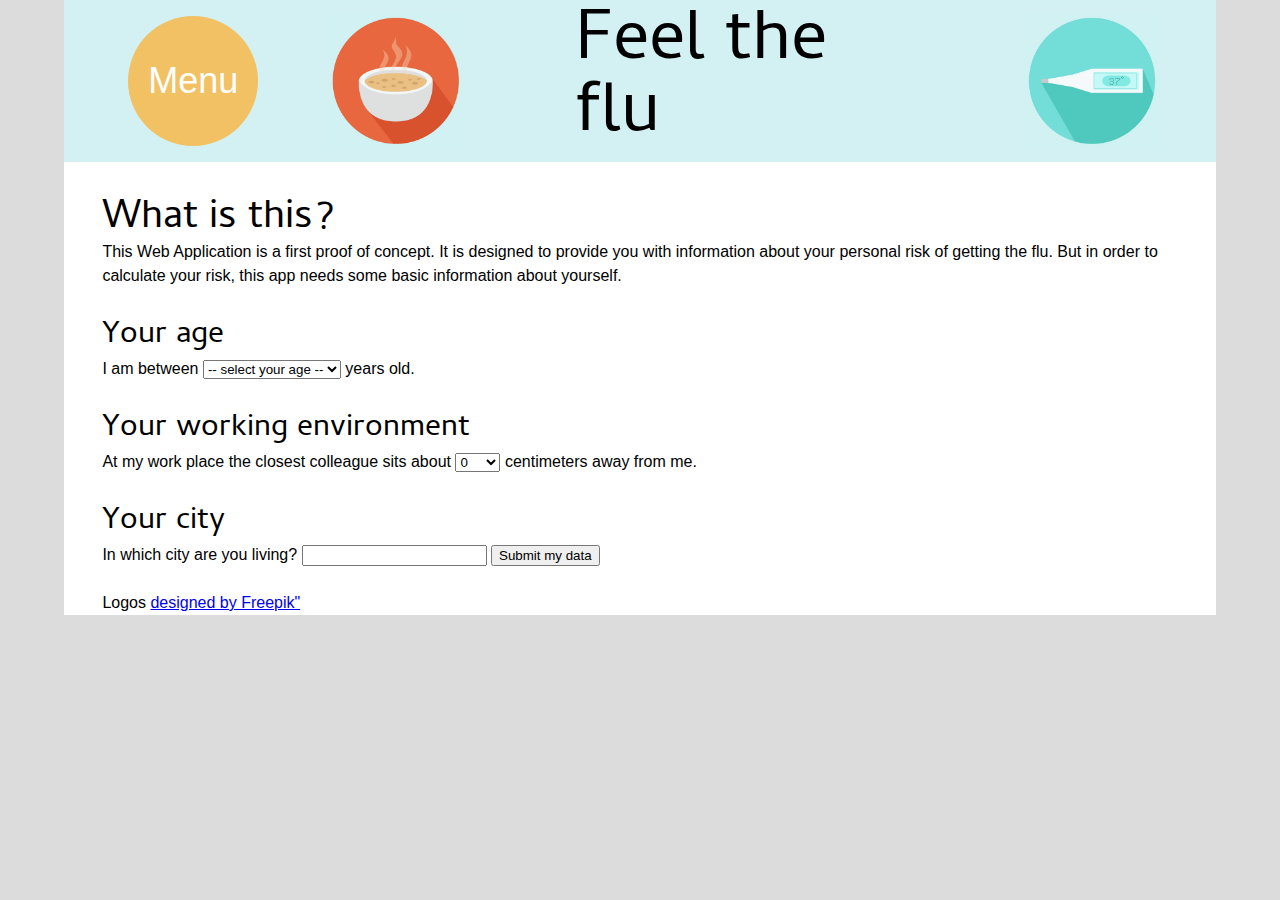
<file: index.html>
<!DOCTYPE html>
<html>
<!---This is the media query to decide between the mobile and the desktop version of the website-->
<head>
    <title>FeelTheFlu</title>
    <link rel="stylesheet" media="(min-width: 800px)" href="fluapp_final.css">
    <link rel="stylesheet" media="(max-width: 800px)" href="fluapp_mobile_final.css">
</head>

<body>
  <!---This is the header with its dropdown menu and the logos-->
    <header>
        <div class="dropdown">
            <button onclick="myFunction()" class="dropbtn">Menu</button>
            <div id="myDropdown" class="dropdown-content">
                <a href="index.html">HOME</a>
                <a href="about.html">ABOUT</a>
                <a href="http://maier-borst.de/wp/">MAIER-BORST</a>
            </div>
        </div>
        <img class="logo" src="assets/logo/soup.png">
        <h1>Feel the flu</h1>
        <img class="logo" src="assets/logo/thermo.png">
    </header>

    <!---This is the middle block that asks for input and explains how this web application works-->
    <div class="content">
        <h2>What is this?</h2>
        <p> This Web Application is a first proof of concept. It is designed to provide you with information about your personal risk of getting the flu. But in order to calculate your risk, this app needs some basic information about yourself.</p>

        <h3> Your age </h3>
        <div class="input">
            <div class="sel_box">
                I am between <select id="age">
    					  <option value=""> -- select your age -- </option>
    					  <option value="0to4">0–4</option>
    					  <option value="5to17">5–17</option>
    					  <option value="18to49">18–49</option>
    					  <option value="50to64">50–64</option>
    					  <option value="65plus">65+</option>
    					</select> years old.
            </div>

            <h3>Your working environment</h3>
            <p>At my work place the closest colleague sits about
                <select id="distancecolleague">
            </select> centimeters away from me.</p>

            <h3> Your city</h3>
            <form>
                <label for="search_term">In which city are you living?
                  <input type="text" id="search_term">
                </label>
                <input type="button" id="search_button" value="Submit my data">
            </form>
        </div>

        <!---This is the last part of the website that is only displayed after the user has hit the submit button-->
        <div id="listofresults" class="outputBefore">
            <h2>So what does your risk look like?</h2>
            <!---This is the calculation of the financial risk related to the flu. If the city is not based in an OECD country the text within the div tags is displayed-->
            <div id="result3">Sorry, your city is not based in an OECD-country.</div>
            <p>This is the price tag on your flu risk. If you get the flu, this is the minimum amount of money it will cost you.</p>
            <h3>But how did the app calculate this?</h3>
            <p>First of all, this is a calculation based on two factors: Your age and the average wage in your country. The average wage is calculated by using most recent OECD data on the annual average wage and dividing it by 365 days. This is the price for one day of
                productivity being lost, if you are ill. </p>
            <br>
            <p>Then the app looks at your age. When people out of the age group of 0 to 4 or out of the age group of over 65 years get sick, this results in a loss of productivity of at least one day. However, if they are in between 5 and 64, this is different. People in this age span tend to recover more quickly.
              The baseline risk is therefore half a day lost in terms productivity. So the age is an important factor in terms of the financial risk.</p>
            <br>
            <p><i><b>BUT WAIT?!? How can a toddler or a retired person mean a loss of productivity? They should not be working.</b></i> </p>
            <br>
            <p>Well, that is a fair question to ask. But the reason why their flu still causes costs is that the family has to take care of them. So even if the infected person is not working, this still means a loss of productivity. All these calculations are based on a study by <a href="http://www.sciencedirect.com/science/article/pii/S0264410X07003854">Molinari et al.</a>  </p>

            <h3>Now, let's look on your risk factors. </h3>
            <!---This is the section in which the color code is explained-->
            <p>The colour code the app uses for rating your risk is simple and functions as follows: </p>
            <div class=scale>
                <div class=scaleitems>
                    <div class=trafficlightblue></div>
                </div>
                <div class=scaleitems>
                    <p> low-level risk</p>
                </div>
                <div class=scaleitems>
                    <div class=trafficlightyellow></div>
                </div>
                <div class=scaleitems>
                    <p>mid-level risk</p>
                </div>
                <div class=scaleitems>
                    <div class=trafficlightred></div>
                </div>
                <div class=scaleitems>
                    <p> high-level risk</p>
                </div>
                <div class=scaleitems>
                    <div class=trafficlight></div>
                </div>
                <div class=scaleitems>
                    <p><wbr>calcu<wbr>lating</p>
                </div>

            </div>
            <!---This is the section in which the age, working environment and city based influenza risk is shown along with the explanation of the calculation of these risk values.-->
            <h3>Your risk based on your age-group</h3>
            <div class="singleresults">

                <div class="singleresultsitem">
                    <div id=agelight class="trafficlight"></div>
                </div>
                <div class="singleresultsitem">
                    <p>To calculate this risk, I used again this study by <a href="http://www.sciencedirect.com/science/article/pii/S0264410X07003854">Molinari et al.</a> which gives a value for the attack risk for each of the age groups. 0 to 4 years old
                        have the highest risk. 5 to 17 and 65 plus have a mid-level risk of getting the flu and people with an age between 18 to 64 years have the lowest attack risk.</p>
                </div>
            </div>
            <h3>Your risk based on your working environment</h3>
            <div class="singleresults">

                <div class="singleresultsitem">
                    <div id=distancelight class="trafficlight"></div>
                </div>
                <div class="singleresultsitem">
                    <p>Numbers differ regarding the distance that aerosols can travel after a sneeze. While generally it is said that the distance is about one to two meters, there are also examples of droplets travelling even 8 meters under certain
                        conditions.
                        <a href="http://www.nature.com/news/the-snot-spattered-experiments-that-show-how-far-sneezes-really-spread-1.19996">Uargh!!!</a> Here, the app is based on data from a study by <a href="http://jid.oxfordjournals.org/content/early/2013/01/29/infdis.jis773.abstract"> Bischoff et al.</a>,
                        which found aerosols even at a distance of 1.8 meters away from a sneezing patient. The threshold between red and yellow risk is therefore set at a distance of 1.6 meter. The threshold between yellow and blue was set to a distance
                        of 2.3 meters.</p>
                </div>
            </div>
            <h3>Your risk based on city that you live in</h3>
            <div class="singleresults">
                <div class="singleresultsitem">
                    <div id=locallight class="trafficlight"></div>
                </div>
                <div class="singleresultsitem">
                    <p>This one is the trickiest. A lot of geobased data on influenza is only available for certain countries or areas, or the quality of the data differs greatly between countries. Hence, another approach was chosen.
                        <a href="http://journals.plos.org/plosbiology/article?id=10.1371/journal.pbio.1000316">This study by Shaman et al.</a> showed that there is a correlation between unusually low absolute humidity and outbreaks of flu.
                        This app therefore compares current humidity data for your city to the average humidity for the same day in the three previous years. Depending on how much it is drier than in the previous years, the flu risk is classified as blue, yellow or red.
                    </p>
                </div>
            </div>
            <h2>The overall result</h2>
            <p>Finally, let's look at the overall result for your flu risk: </p>
            <!---This is the section in which the overall risk is displayed. The different outcomes are coded in this HTML but only shown when the Javascript
          changes the class to "finalresultsshown"-->
            <div id="finalresultsgrey" class="finalresultsshown">
                <div class="contentboxitem">
                    <h2>Please be patient!</h2>
                    <p>The data base sometimes needs a little time to load.</p>
                </div>
            </div>
            <div id="finalresultsred" class="finalresultshidden">
                <div class="contentboxitem">
                    <img src="assets/logo/PILLS.jpg" class=resultslogo>
                </div>
                <div class="contentboxitem">
                    <h2>Serious thread!</h2>
                    <p>The sum of our indicators say that there is a high chance for you to get the flu. You should therefore wash your hands and your mouth frequently, use disinfectant and maybe even consider getting a vaccination.</p>
                </div>
            </div>
            <div id="finalresultsyellow" class="finalresultshidden">
                <div class="contentboxitem">
                    <img src="assets/logo/TISSUES2.jpg" class=resultslogo>
                </div>
                <div class="contentboxitem">
                    <h2>Keep your guard up</h2>
                    <p>Your risk of getting the flu is fairly acceptable. However, there are some indicators telling you to be cautious. Keep tissues around you and get enough rest so that your immune system is strong enough to fight the flu.</p>
                </div>
            </div>
            <div id="finalresultsblue" class="finalresultshidden">
                <div class="contentboxitem">
                    <img src="assets/logo/ORANGES2.jpg" class=resultslogo>
                </div>
                <div class="contentboxitem">
                    <h2>You should be safe</h2>
                    <p>Never say never, but the chance of you getting the flu right now is low. Your area does not seem to be a hotspot for the flu and also you are not in an environment or an age group that has a high risk level. Get some vitamins every
                        now and then and you should be alright. </p>
                </div>
            </div>
        </div>
        <br>
        <p>Logos
            <a href="http://www.freepik.com/free-vector/equipment-to-survive-the-flue-season_844524.htm">  designed by Freepik"</a>

    </div>

    <script src="fluapp_final3.js"></script>



    </div>

</body>

</html>
</file>
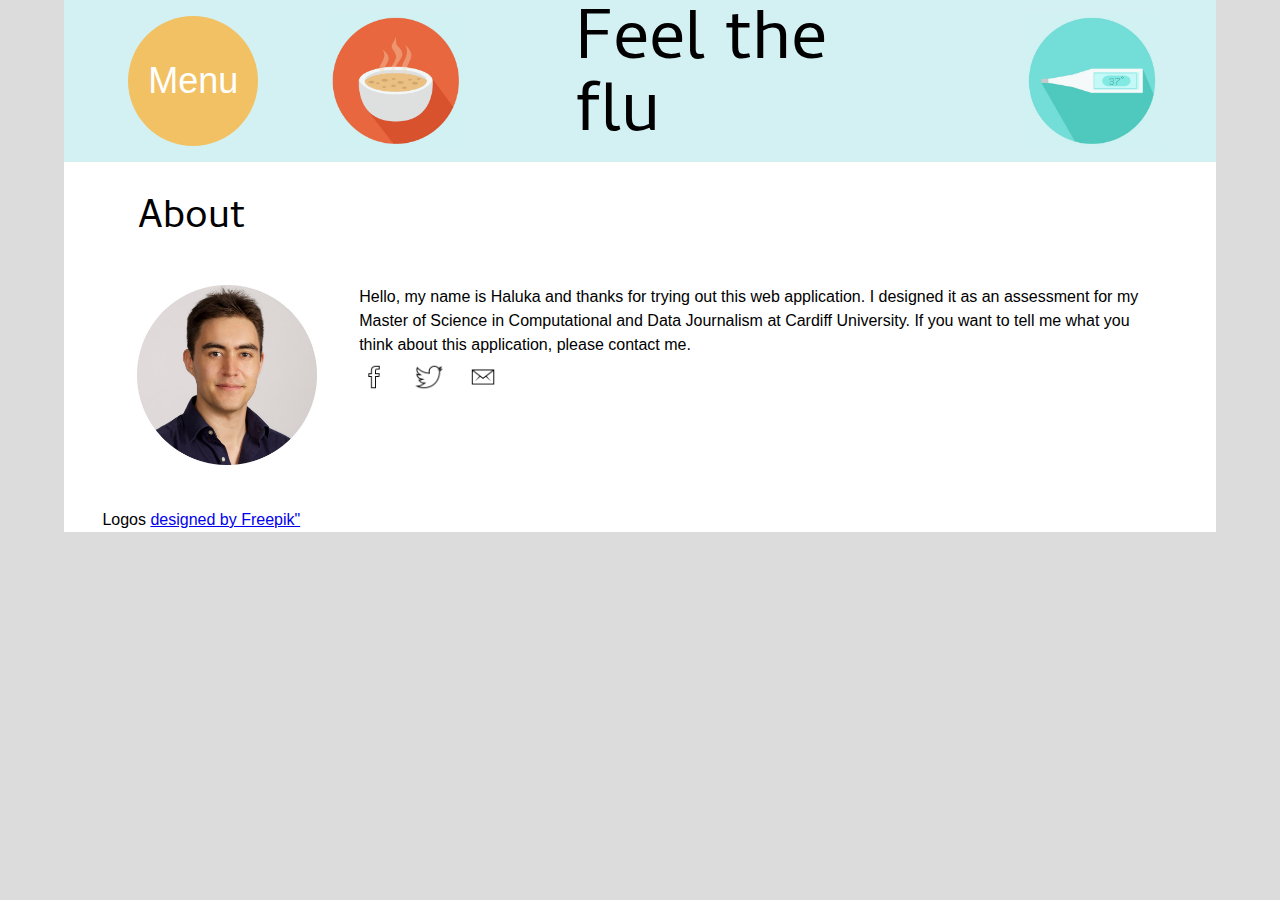
<file: about.html>
<!DOCTYPE html>
<!-- saved from url=(0112)https://learningcentral.cf.ac.uk/bbcswebdav/pid-4121010-dt-content-rid-6890673_2/courses/1617-CMT112/sunset.html -->
<html>

<head>
    <title>FeelTheFlu</title>
    <link rel="stylesheet" media="(min-width: 800px)" href="fluapp_final.css">
    <link rel="stylesheet" media="(max-width: 800px)" href="fluapp_mobile_final.css">
</head>

<body>

    <header>
        <div class="dropdown">
            <button onclick="myFunction()" class="dropbtn">Menu</button>
            <div id="myDropdown" class="dropdown-content">
                <a href="index.html">HOME</a>
                <a href="about.html">ABOUT</a>
                <a href="http://maier-borst.de/wp/">MAIER-BORST</a>
            </div>
        </div>
        <img class="logo" href="FluApp1.html" src="assets/logo/soup.png">
        <h1>Feel the flu</h1>
        <img class="logo" src="assets/logo/thermo.png">
    </header>

    <div class="content">
      <div class="aboutbox-header">
        <h2>About</h2>
      </div>
      <div class="aboutbox">
          <div class="contentboxitem">
              <img src="assets/logo/Haluka-Kreis.jpg" class=resultslogo>
          </div>
          <div class="contentboxitem">
              <p>Hello, my name is Haluka and thanks for trying out this web application.
                I designed it as an assessment for my Master of Science in Computational and Data Journalism at Cardiff University.
                If you want to tell me what you think about this application, please contact me. </p>
                <span class="socialmedia-toolbar">
                <a href="https://www.facebook.com/haluka.maierborst"> <img class="socials" src ="assets/icons/social-facebook-outline.png" alt="FB"></a>
                <a href="https://www.twitter.com/halukamb/"> <img class="socials" src ="assets/icons/social-twitter-outline.png" alt="Twitter"></a>
                <a href="mailto:mail@maier-borst.de"> <img class="socials" src ="assets/icons/ios7-email-outline.png" alt="Email"></a>
                </span>
          </div>
      </div>



                <p>Logos
                    <a href="<a href=" http://www.freepik.com/free-vector/equipment-to-survive-the-flue-season_844524.htm ">  designed by Freepik"</a>

        </div>

        <script src="fluapp_final.js"></script>



    </div>

</body>

</html>
</file>
<file: fluapp_final.css>
/* http://meyerweb.com/eric/tools/css/reset/ 2. v2.0 | 20110126
  License: none (public domain) BUT WITHOUT A RESET for ITALIC, BOLD, UNDERLINED
*/

html, body, div, span, applet, object, iframe, h1, h2, h3, h4, h5, h6, p, blockquote, pre, a, abbr, acronym, address, big, cite, code, del, dfn, em, img, ins, kbd, q, s, samp, small, strike, strong, sub, sup, tt, var, center, dl, dt, dd, ol, ul, li, fieldset, form, label, legend, table, caption, tbody, tfoot, thead, tr, th, td, article, aside, canvas, details, embed, figure, figcaption, footer, header, hgroup, menu, nav, output, ruby, section, summary, time, mark, audio, video {
    margin: 0;
    padding: 0;
    border: 0;
    font-size: 100%;
    font: inherit;
    vertical-align: baseline;
}


/* HTML5 display-role reset for older browsers */

article, aside, details, figcaption, figure, footer, header, hgroup, menu, nav, section {
    display: block;
}

body {
    line-height: 1;
}

ol, ul {
    list-style: none;
}

blockquote, q {
    quotes: none;
}

blockquote:before, blockquote:after, q:before, q:after {
    content: '';
    content: none;
}

table {
    border-collapse: collapse;
    border-spacing: 0;
}


/* Now we can start with the actual styling. */

@font-face {
    font-family: "MyFont";
    src: url("assets/fonts/Cambay/Cambay-Regular.ttf");
  }

@font-face {font-family: "Numbers";
  src: url("assets/fonts/Anonymous_Pro/AnonymousPro-Regular.ttf");
}

body {
    background-color: #DCDCDC;
    font: 300 100%/150% "Lato", "Open Sans", "Helvetica Neue", Helvetica, Arial, sans-serif;
    width: 100vw;

}


/* Setting all part of the website on the same width */
header, section, aside, footer {
    margin-left: 0%;
    margin-right: 0%;
    background-color: #D3F1F3;
    width: 84vw;
    align-items: center;
}



/* Setting the header to a responseive height as well as margin and padding */
header {
    display: flex;
    height: 18vh;
    background-color: #D3F1F3;
    justify-content: space-around;
    width: 87vw;
    margin-left: 5vw;
    padding-left: 3vw;
}


h1 {
    font-family: "MyFont";
    display: flex;
    height: 16vh;
    width: 40vh;
    font-size: 8vh;
    line-height: 8vh;
    background-color: #D3F1F3;
    align-items: center;
    margin-left: 5%;
    margin-right: 5%;

}

/* Making sure that the logos have always the same size */

.logo {
    height: 15vh;
    margin-left: 5%;
    margin-right: 5%;
    margin-top: 0%;
}

li {
    display: list-item;
    text-align: -webkit-match-parent;
}

/* Same width, padding and margin as the header */

.content {
    margin-left: 5vw;
    margin-right: 7vw;
    padding-left: 3vw;
    padding-right: 3vw;
    width: 84vw;
    text-align: left;
    background-color: white;
}

/* Setting the trafficlights to grey for the status before the API requests*/
.trafficlight {
    height: 30px;
    width: 30px;
    background-color: #EEEEEE;
    border-radius: 15px;
    border-style: outset;
    border-color: black;
    border-width: 1px;
}

/* Defining the traffic lights for the different colours */
.trafficlightred {
    height: 30px;
    width: 30px;
    background-color: #ED6348;
    border-radius: 15px;
    border-width: 1px;
}

.trafficlightyellow {
    height: 30px;
    width: 30px;
    background-color: #F2C164;
    border-radius: 15px;
    border-width: 1px;
}

.trafficlightblue {
    height: 30px;
    width: 30px;
    background-color: #85CFCE;
    border-radius: 15px;
    border-width: 1px;
}

/* Before the request, the results section is not shown */

.outputBefore {
    display: none;
}

/* After the request, the results section is shown */

.outputAfter {
    display: block;
    margin-top: 3vw;
    padding-top: 3vh;
    border-top: 1px;
    border-color: black;
    border-style: solid;
    margin-right: 3vw;
}

/* Styling of the dropdown button */
.dropbtn {
    background-color: #F2C164;
    color: white;
    height:14.5vh;
    width: 14.5vh;
    border-radius: 50%;
    font-size: 4vh;

    border: none;
    cursor: pointer;
}

/* Dropdown button on hover & focus */
.dropbtn:hover, .dropbtn:focus {
    background-color: #3e8e41;
}

/* The container <div> - needed to position the dropdown content */
.dropdown {
    padding-left: 2vw;
    padding-right: 0;
    position: relative;
    display: inline-block;
    width:17vh;



}

/* Dropdown Content (Hidden by Default) */
.dropdown-content {
    display: none;
    position: absolute;
    background-color: #f9f9f9;
    min-width: 160px;
    box-shadow: 0px 8px 16px 0px rgba(0,0,0,0.2);
}

/* Links inside the dropdown */
.dropdown-content a {
    color: black;
    padding: 12px 16px;
    text-decoration: none;
    display: block;
}

/* Change color of dropdown links on hover */
.dropdown-content a:hover {background-color: #f1f1f1}

/* Show the dropdown menu (use JS to add this class to the .dropdown-content container when the user clicks on the dropdown button) */
.show {display:block;}

/*Styling of h2 and h3*/
h2 {  font-family: "MyFont";
      font-size: 4.5vh;
      align-items:  flex-start;
      padding-top: 5vh;
      padding-bottom: 1vh;
  }
h3{   font-family: "MyFont";
      padding-top: 4vh;
      padding-bottom: 1vh;
      font-size: 3.5vh;
      align-items:  flex-start;
  }

  /*Finalresultshidden hides the HTML elements for the final results box */
.finalresultshidden{
  display: none;
}

/*Finalresultshidden shows the HTML elements for the final results box */
.finalresultsshown{
  display: flex;
  justify-content: flex-start;
  align-content: space-between;
  align-items: flex-start;
  margin-top: 4vh;
  padding-top: 3vh;
  padding-bottom:3vh;
  border-style: solid;
  border-color: black;
  border-width: 2px;
  margin-bottom: 2vh;
}

/* Logo and h2 slightly adjusted to better fit into the box*/

.finalresultsshown h2{
  padding-top: 1vh;
}

.resultslogo {
    height: 20vh;
    margin-left: 5%;
    margin-right: 5%;
    margin-top: 0%;
    margin-bottom: 5%;
}

/* Defining the scale element in which the color code is explained*/

.scale{
  display: flex;
  justify-content: flex-start;
  align-content: space-between;

}


.scaleitems{
  display: block;
  padding-right: 0.5vw;
}

/* Different ids are given to each of the elements in which red, yellow and blue is displayed for the risk categories age, working environment, city*/

#agelight{
  height: 30px;
  width: 30px;
  display: block;

}

#distancelight{
  height: 30px;
  width: 30px;
  display: block;
}

#locallight{
  height: 30px;
  width: 30px;
  display: block;
}

/* Giving the calculated economic risk a mathematic look*/

#result3{
  font-size: 4vh;
  font-family: "Numbers";
  padding-top: 1vh;
  padding-bottom: 1vh;
}

/* Defining the single results display also in flex.box style*/

.singleresults{
  display: flex;
  justify-content: flex-start;
  align-content: space-between;
  align-items: flex-start;

}

.singleresultsitem{
  display: block;
  padding-right: 0.5vw;
}

.contentboxitem{
  padding-left: 2vw;
  padding-right: 2vw;
}
.socials{
  width:30px;
  height:30px;
  padding-right:20px;
  padding-top:5px;

}

.aboutbox{
  display: flex;
  justify-content: flex-start;
  align-content: space-between;
  align-items: flex-start;
  margin-top: 2vh;
  padding-top: 3vh;
  padding-bottom:3vh;
  border-width: 2px;
  margin-bottom:}

.aboutbox-header{
  padding-left: 2vh;
  margin-left: 2vh;
}
</file>
<file: fluapp_mobile_final.css>
/* http://meyerweb.com/eric/tools/css/reset/ 2. v2.0 | 20110126
  License: none (public domain) BUT WITHOUT A RESET for ITALIC, BOLD, UNDERLINED
*/

html, body, div, span, applet, object, iframe, h1, h2, h3, h4, h5, h6, p, blockquote, pre, a, abbr, acronym, address, big, cite, code, del, dfn, em, img, ins, kbd, q, s, samp, small, strike, strong, sub, sup, tt, var, center, dl, dt, dd, ol, ul, li, fieldset, form, label, legend, table, caption, tbody, tfoot, thead, tr, th, td, article, aside, canvas, details, embed, figure, figcaption, footer, header, hgroup, menu, nav, output, ruby, section, summary, time, mark, audio, video {
    margin: 0;
    padding: 0;
    border: 0;
    font-size: 100%;
    font: inherit;
    vertical-align: baseline;
}


/* HTML5 display-role reset for older browsers */

article, aside, details, figcaption, figure, footer, header, hgroup, menu, nav, section {
    display: block;
}

body {
    line-height: 1;
}

ol, ul {
    list-style: none;
}

blockquote, q {
    quotes: none;
}

blockquote:before, blockquote:after, q:before, q:after {
    content: '';
    content: none;
}

table {
    border-collapse: collapse;
    border-spacing: 0;
}


/* Now we can start with the actual styling. */

@font-face {
    font-family: "MyFont";
    src: url("assets/fonts/Cambay/Cambay-Regular.ttf");
  }

@font-face {font-family: "Numbers";
  src: url("assets/fonts/Anonymous_Pro/AnonymousPro-Regular.ttf");
}

body {
    background-color: #D3F1F3;
    font: 300 100%/150% "Lato", "Open Sans", "Helvetica Neue", Helvetica, Arial, sans-serif;
    width: 100vw;

}


/* Setting all part of the website on the same width */
header, section, aside, footer {
    margin-left: 0%;
    margin-right: 0%;
    background-color: #D3F1F3;
    width: 100vw;
    align-items: center;
}



/* Setting the header to a responseive height as well as margin and padding */
header {
    display: flex;
    height: 18vh;
    width: 100vw;
    margin-left: 2vw;
    margin-right: 2vw;
    background-color: #D3F1F3;
    justify-content: space-around;

}


h1 {
    font-family: "MyFont";
    display: flex;
    height: 16vh;
    width: 40vh;
    font-size: 4vh;
    line-height: 8vh;
    background-color: #D3F1F3;
    align-items: center;
    margin-left: 5%;
    margin-right: 5%;

}

/* Making sure that the logos have always the same size */

.logo {
    height: 15vh;
    margin-left: 5%;
    margin-right: 5%;
    margin-top: 0%;
}

/* Adjustment to not display logo for mobile in the header*/

header .logo{
  display: none;

}

li {
    display: list-item;
    text-align: -webkit-match-parent;
}

/* Same width, padding and margin as the header */

.content {

    padding-left: 5vw;
    padding-right: 5vw;
    width: 95vw;
    text-align: left;
    background-color: white;
}

/* Setting the trafficlights to grey for the status before the API requests*/
.trafficlight {
    height: 30px;
    width: 30px;
    background-color: #EEEEEE;
    border-radius: 15px;
    border-style: outset;
    border-color: black;
    border-width: 1px;
}

/* Defining the traffic lights for the different colours */
.trafficlightred {
    height: 30px;
    width: 30px;
    background-color: #ED6348;
    border-radius: 15px;
    border-width: 1px;
}

.trafficlightyellow {
    height: 30px;
    width: 30px;
    background-color: #F2C164;
    border-radius: 15px;
    border-width: 1px;
}

.trafficlightblue {
    height: 30px;
    width: 30px;
    background-color: #85CFCE;
    border-radius: 15px;
    border-width: 1px;
}


.outputBefore {
    display: none;
}

/* After the request, the results section is shown */

.outputAfter {
    display: block;
    margin-top: 3vw;
    padding-top: 3vh;
    border-top: 1px;
    border-color: black;
    border-style: solid;
    margin-right: 3vw;
}

/* Styling of the dropdown button */
.dropbtn {
    background-color: #F2C164;
    color: white;
    height:9vh;
    width: 9vh;
    border-radius: 50%;
    font-size: 2.5vh;

    border: none;
    cursor: pointer;
}

/* Dropdown button on hover & focus */
.dropbtn:hover, .dropbtn:focus {
    background-color: #3e8e41;
}

/* The container <div> - needed to position the dropdown content */
.dropdown {
    padding-left: 2vw;
    padding-right: 0;
    position: relative;
    display: inline-block;
    width:17vh;



}

/* Dropdown Content (Hidden by Default) */
.dropdown-content {
    display: none;
    position: absolute;
    background-color: #f9f9f9;
    min-width: 160px;
    box-shadow: 0px 8px 16px 0px rgba(0,0,0,0.2);
}

/* Links inside the dropdown */
.dropdown-content a {
    color: black;
    padding: 12px 16px;
    text-decoration: none;
    display: block;
}

/* Change color of dropdown links on hover */
.dropdown-content a:hover {background-color: #f1f1f1}

/* Show the dropdown menu (use JS to add this class to the .dropdown-content container when the user clicks on the dropdown button) */
.show {display:block;}

/*Styling of h2 and h3*/

h2 {  font-family: "MyFont";
      font-size: 4.5vh;
      align-items:  flex-start;
      padding-top: 5vh;
      padding-bottom: 1vh;
  }
h3{   font-family: "MyFont";
      padding-top: 4vh;
      padding-bottom: 1vh;
      font-size: 3.5vh;
      align-items:  flex-start;
  }

  /*Finalresultshidden hides the HTML elements for the final results box */

.finalresultshidden{
  display: none;
}

/*Finalresultshidden shows the HTML elements for the final results box */


.finalresultsshown{
  display: flex;
  justify-content: flex-start;
  align-content: space-between;
  align-items: flex-start;
  margin-top: 4vh;
  padding-top: 3vh;
  padding-bottom:3vh;
  border-style: solid;
  border-color: black;
  border-width: 2px;
  margin-bottom: 2vh;
}

.finalresultsshown h2{
  padding-top: 1vh;
}

.resultslogo {
    height: 20vh;
    margin-left: 5%;
    margin-right: 5%;
    margin-top: 0%;
    margin-bottom: 5%;
}

/* Defining the scale element in which the color code is explained*/

.scale{
  display: flex;
  flex-direction: column;
  justify-content: flex-start;
  align-content: space-between;

}

.scaleitems{
  display: block;
  padding-right: 0.5vw;
}

/* Different ids are given to each of the elements in which red, yellow and blue is displayed for the risk categories age, working environment, city*/


#agelight{
  height: 30px;
  width: 30px;
  display: block;

}

#distancelight{
  height: 30px;
  width: 30px;
  display: block;
}

#locallight{
  height: 30px;
  width: 30px;
  display: block;
}

/* Giving the calculated economic risk a mathematic look*/

#result3{
  font-size: 4vh;
  font-family: "Numbers";
  padding-top: 1vh;
  padding-bottom: 1vh;
}

/* Defining the single results display also in flex.box style*/

.singleresults{
  display: flex;
  justify-content: flex-start;
  align-content: space-between;
  align-items: flex-start;

}

.singleresultsitem{
  display: block;
  padding-right: 0.5vw;
  padding-left: 2vw;
}


.finalresultsshown{
  padding-top: 1vh;
  display: flex;
  flex-direction: column;
}

.contentboxitem{
  padding-left: 2vw;
  padding-right: 2vw;
}
.socials{
  width:30px;
  height:30px;
  padding:20px;
}

.aboutbox{
  display: flex;
  justify-content: flex-start;
  align-content: space-between;
  align-items: flex-start;
  margin-top: 4vh;
  padding-top: 3vh;
  padding-bottom:3vh;
  border-width: 2px;
  margin-bottom:
}
</file>
